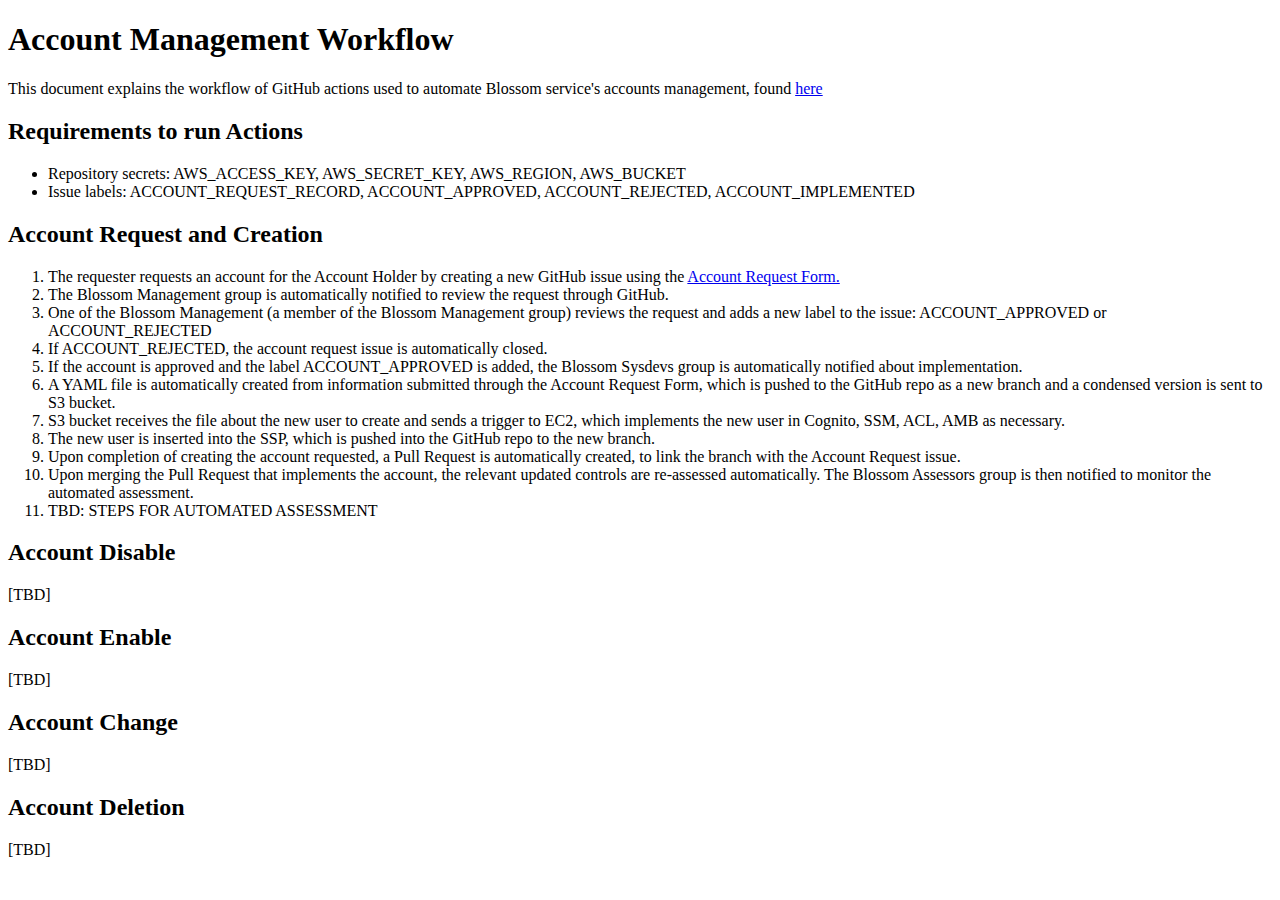
<file: account_workflow.html>
<!DOCTYPE html>
<html xmlns="http://www.w3.org/1999/xhtml" class="nist-footer-bottom">
<head>
  <meta charset="utf-8">
  <meta http-equiv="X-UA-Compatible" content="IE=edge">
  <title>BLOSSOM ACCOUNT WORKFLOW</title>
  <link rel="stylesheet" href="https://pages.nist.gov/nist-header-footer/css/nist-combined.css">
  <script src="https://pages.nist.gov/nist-header-footer/js/jquery-1.9.0.min.js" type="text/javascript" defer="defer"></script>
  <script src="https://pages.nist.gov/nist-header-footer/js/nist-header-footer.js" type="text/javascript" defer="defer"></script>
  <script async type="text/javascript" id="_fed_an_ua_tag" src="https://dap.digitalgov.gov/Universal-Federated-Analytics-Min.js?agency=NIST&subagency=github&pua=UA-66610693-1&yt=true&exts=ppsx,pps,f90,sch,rtf,wrl,txz,m1v,xlsm,msi,xsd,f,tif,eps,mpg,xml,pl,xlt,c"></script>
</head>
<body>
  <div id="main" class="nist-main">
    <h1>Account Management Workflow</h1>
    <p>
        This document explains the workflow of GitHub actions used to automate Blossom service's 
        accounts management, found <a href="https://github.com/usnistgov/blossom-oscal/tree/main/.github/workflows">here</a>
    </p>
    
    <h2>Requirements to run Actions</h2>
    <ul>
        <li>Repository secrets: AWS_ACCESS_KEY, AWS_SECRET_KEY, AWS_REGION, AWS_BUCKET</li>
        <li>Issue labels: ACCOUNT_REQUEST_RECORD, ACCOUNT_APPROVED, ACCOUNT_REJECTED, ACCOUNT_IMPLEMENTED</li>
    </ul>
    
    <h2>Account Request and Creation</h2>
    <ol>
        <li>The requester requests an account for the Account Holder by creating a new GitHub issue using the <a href="https://github.com/usnistgov/blossom-oscal/issues/new/choose">Account Request Form.</a></li>
        <li>The Blossom Management group is automatically notified to review the request through GitHub.</li>
        <li>One of the Blossom Management (a member of the Blossom Management group) reviews the request and adds a new label to the issue: ACCOUNT_APPROVED or ACCOUNT_REJECTED</li>
        <li>If ACCOUNT_REJECTED, the account request issue is automatically closed.</li>
        <li>If the account is approved and the label ACCOUNT_APPROVED is added, the Blossom Sysdevs group is automatically notified about implementation.</li>
        <li>A YAML file is automatically created from information submitted through the Account Request Form, which is pushed to the GitHub repo as a new branch and a condensed version is sent to S3 bucket.</li>
        <li>S3 bucket receives the file about the new user to create and sends a trigger to EC2, which implements the new user in Cognito, SSM, ACL, AMB as necessary.</li>
        <li>The new user is inserted into the SSP, which is pushed into the GitHub repo to the new branch.</li>
        <li>Upon completion of creating the account requested, a Pull Request is automatically created, to link the branch with the Account Request issue.</li>
        <li>Upon merging the Pull Request that implements the account, the relevant updated controls are re-assessed automatically. The Blossom Assessors group is then notified to monitor the automated assessment.</li>
        <li>TBD: STEPS FOR AUTOMATED ASSESSMENT</li>
    </ol>
    
    <h2>Account Disable</h2>
    <p>
        [TBD]
    </p>
    
    <h2>Account Enable</h2>
    <p>
        [TBD]
    </p>
    
    <h2>Account Change</h2>
    <p>
        [TBD]
    </p>
    
    <h2>Account Deletion</h2>
    <p>
        [TBD]
    </p>
  </div>
</body>
</html>
</file>
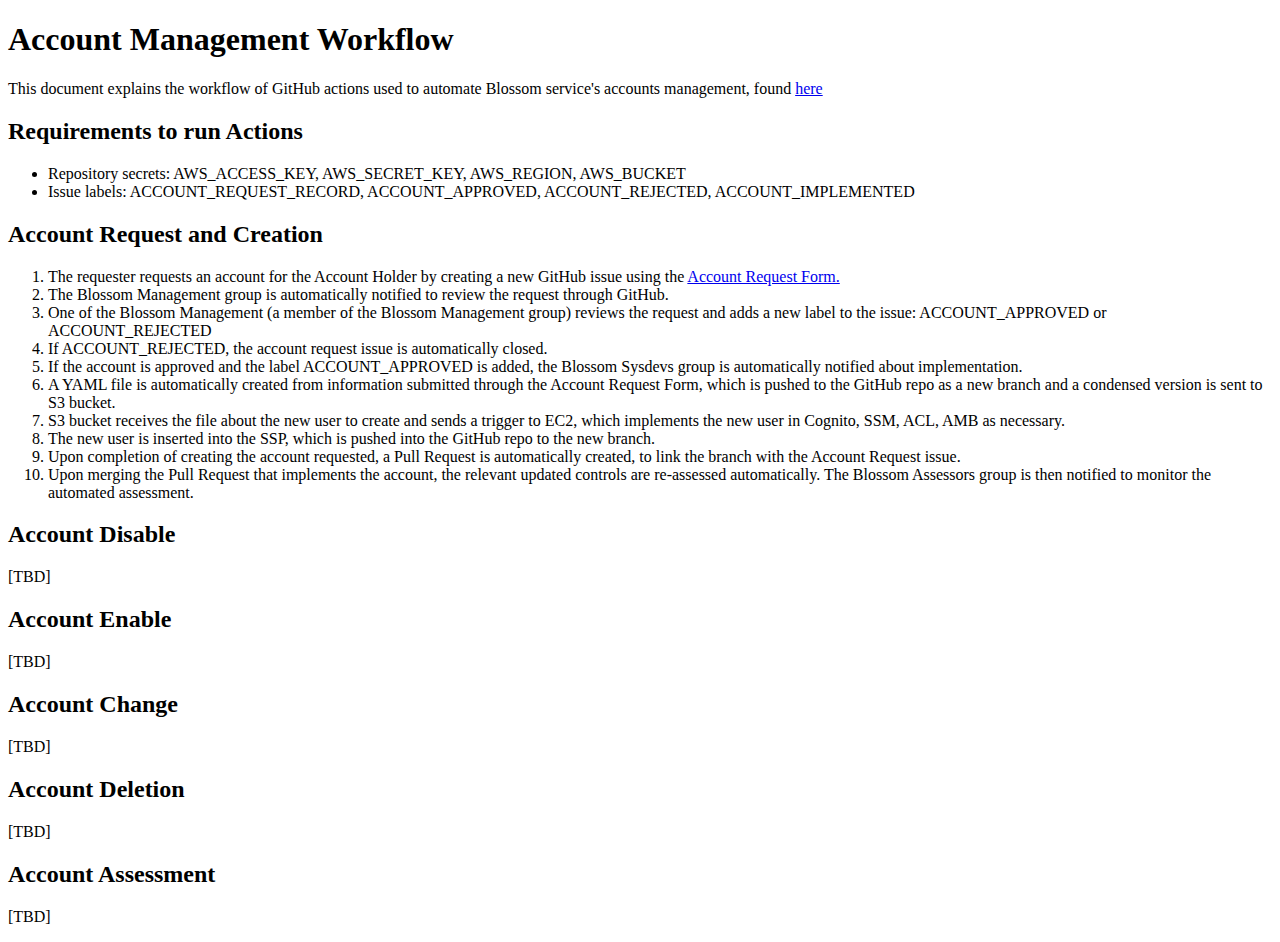
<file: documentation/demo/account_workflow.html>
<!DOCTYPE html>
<html xmlns="http://www.w3.org/1999/xhtml" class="nist-footer-bottom">
<head>
  <meta charset="utf-8">
  <meta http-equiv="X-UA-Compatible" content="IE=edge">
  <title>BLOSSOM ACCOUNT WORKFLOW</title>
  <link rel="stylesheet" href="https://pages.nist.gov/nist-header-footer/css/nist-combined.css">
  <script src="https://pages.nist.gov/nist-header-footer/js/jquery-1.9.0.min.js" type="text/javascript" defer="defer"></script>
  <script src="https://pages.nist.gov/nist-header-footer/js/nist-header-footer.js" type="text/javascript" defer="defer"></script>
  <script async type="text/javascript" id="_fed_an_ua_tag" src="https://dap.digitalgov.gov/Universal-Federated-Analytics-Min.js?agency=NIST&subagency=github&pua=UA-66610693-1&yt=true&exts=ppsx,pps,f90,sch,rtf,wrl,txz,m1v,xlsm,msi,xsd,f,tif,eps,mpg,xml,pl,xlt,c"></script>
</head>
<body>
  <div id="main" class="nist-main">
    <h1>Account Management Workflow</h1>
    <p>
        This document explains the workflow of GitHub actions used to automate Blossom service's 
        accounts management, found <a href="https://github.com/usnistgov/blossom-oscal/tree/main/.github/workflows">here</a>
    </p>
    
    <h2>Requirements to run Actions</h2>
    <ul>
        <li>Repository secrets: AWS_ACCESS_KEY, AWS_SECRET_KEY, AWS_REGION, AWS_BUCKET</li>
        <li>Issue labels: ACCOUNT_REQUEST_RECORD, ACCOUNT_APPROVED, ACCOUNT_REJECTED, ACCOUNT_IMPLEMENTED</li>
    </ul>
    
    <h2>Account Request and Creation</h2>
    <ol>
        <li>The requester requests an account for the Account Holder by creating a new GitHub issue using the <a href="https://github.com/usnistgov/blossom-oscal/issues/new/choose">Account Request Form.</a></li>
        <li>The Blossom Management group is automatically notified to review the request through GitHub.</li>
        <li>One of the Blossom Management (a member of the Blossom Management group) reviews the request and adds a new label to the issue: ACCOUNT_APPROVED or ACCOUNT_REJECTED</li>
        <li>If ACCOUNT_REJECTED, the account request issue is automatically closed.</li>
        <li>If the account is approved and the label ACCOUNT_APPROVED is added, the Blossom Sysdevs group is automatically notified about implementation.</li>
        <li>A YAML file is automatically created from information submitted through the Account Request Form, which is pushed to the GitHub repo as a new branch and a condensed version is sent to S3 bucket.</li>
        <li>S3 bucket receives the file about the new user to create and sends a trigger to EC2, which implements the new user in Cognito, SSM, ACL, AMB as necessary.</li>
        <li>The new user is inserted into the SSP, which is pushed into the GitHub repo to the new branch.</li>
        <li>Upon completion of creating the account requested, a Pull Request is automatically created, to link the branch with the Account Request issue.</li>
        <li>Upon merging the Pull Request that implements the account, the relevant updated controls are re-assessed automatically. The Blossom Assessors group is then notified to monitor the automated assessment.</li>
    </ol>
    
    <h2>Account Disable</h2>
    <p>
        [TBD]
    </p>
    
    <h2>Account Enable</h2>
    <p>
        [TBD]
    </p>
    
    <h2>Account Change</h2>
    <p>
        [TBD]
    </p>
    
    <h2>Account Deletion</h2>
    <p>
        [TBD]
    </p>

    <h2>Account Assessment</h2>
    <p>
        [TBD]
    </p>
    
  </div>
</body>
</html>
</file>
